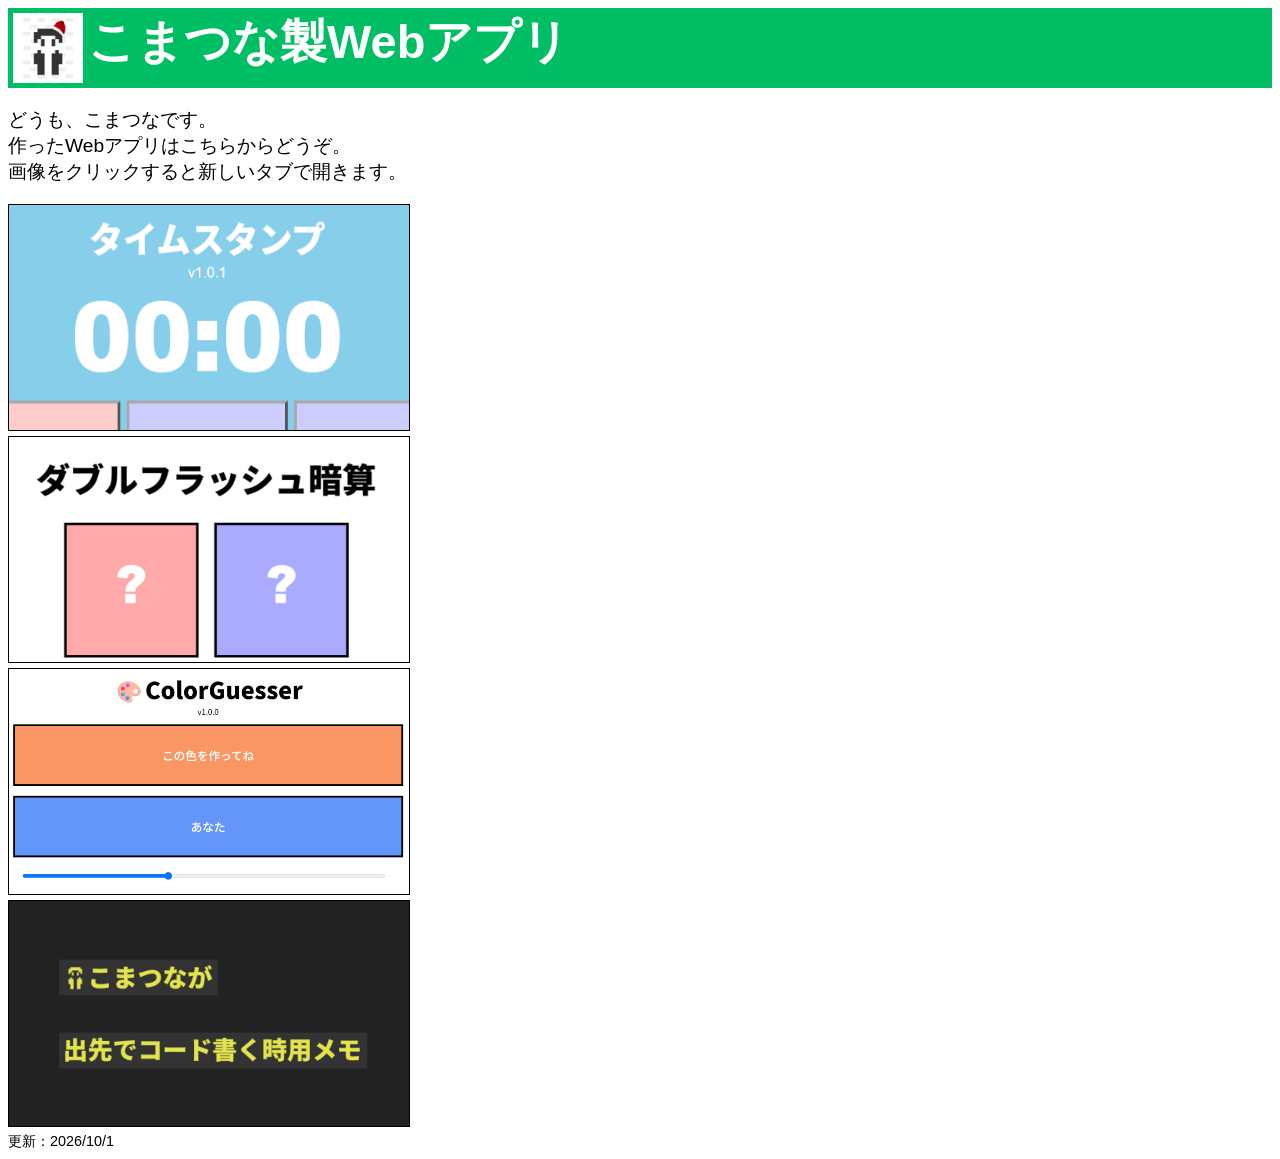
<file: index.html>
<!DOCTYPE html>
<html>

<head>
    <title>こまつな製Webアプリ</title>
    <meta charset="utf-8">
    <script src="./main.js" defer></script>
    <link rel="stylesheet" href="./main.css">
</head>

<header>
    <img src="./img/デニムサンタこまつな.jpg" id="KM18">
    <div id="title">こまつな製Webアプリ</div>
</header>

<body>
    <p>
        <div>
            どうも、こまつなです。
            <br>
            作ったWebアプリはこちらからどうぞ。
            <br>
            画像をクリックすると新しいタブで開きます。
        </div>
    </p>

    <div id="timestamp">
        <a href="https://komatuna11082nd.github.io/timestamp/" target="_blank">
            <img id="banner" src="./img/タイムスタンプ.png">
        </a>
    </div>

    <div id="double-flash">
        <a href="https://komatuna11082nd.github.io/double-flash/" target="_blank">
            <img id="banner" src="./img/double-flash.jpg">
        </a>
    </div>

    <div id="ColorGuesser">
        <a href="https://komatuna11082nd.github.io/ColorGuesser/" target="_blank">
            <img id="banner" src="./img/ColorGuesser.png">
        </a>
    </div>

    <div id="code_memo">
        <a href="https://komatuna11082nd.github.io/code_memo/home/" target="_blank">
            <img id="banner" src="./img/code_memo.jpg">
        </a>
    </div>
</body>

<footer>
    更新：2026/10/1
</footer>

</html>
</file>
<file: main.css>
header{
    background-color: #00BE64;
    height: 80px;
    display: flex;
}

#KM18{
    width: 70px;
    height: 70px;

    position: relative;
    top: 5px;
    left: 5px;
}

#title{
    color: white;
    font-family: Arial, "Helvetica Neue", sans-serif;
    font-size: 47px;
    font-weight: 800;
    position: relative;
    top: 2.5px;
    left: 10px;
}

body{
    font-family: Arial, "Helvetica Neue", sans-serif;
    font-size: 120%;
}

#banner{
    width: 400px;
    height: 225px;
    border: 1px solid black;
}

footer{
    font-size: 75%;
}
</file>
